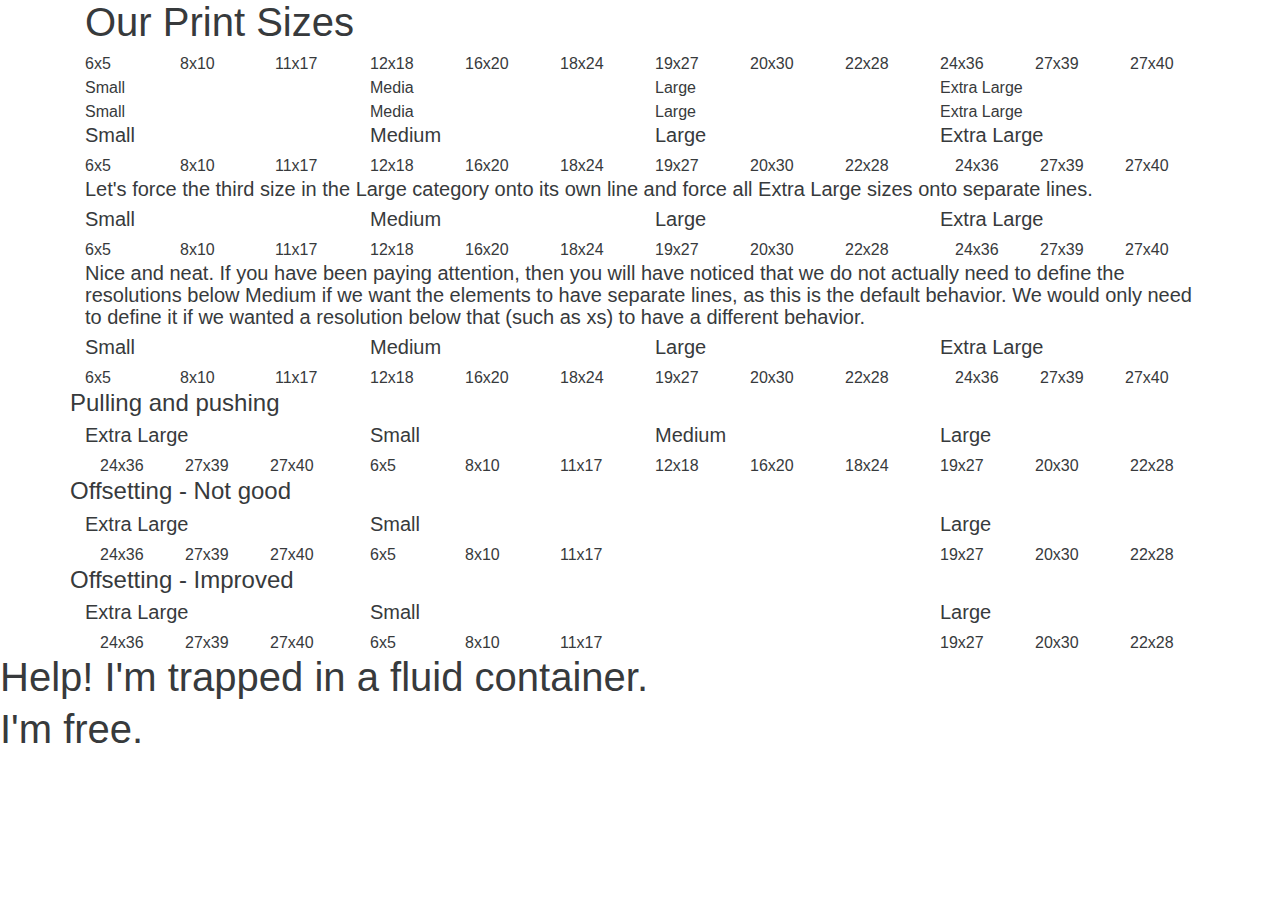
<file: grid.html>
<!DOCTYPE html>
<html lang="en">
  <head>
    <title>Bootstrap 4.0.0-alpha.5</title>
    <meta charset="UTF-8">
    <meta name="viewport" content="width=device-width, initial-scale=1, shrink-to-fit=no">
    <meta http-equiv="x-ua-compatible" content="ie=edge">
    <link rel="stylesheet" type="text/css" href="bootstrap/4.0.0-alpha.5/css/bootstrap.css">
    <link rel="stylesheet" type="text/css" href="tether/css/tether.min.css">
  </head>
  <body>
    <div class="container">
      <h1>Our Print Sizes</h1>
      <div class="row">
        <div class="col-sm-1">6x5</div>
        <div class="col-sm-1">8x10</div>
        <div class="col-sm-1">11x17</div>
        <div class="col-sm-1">12x18</div>
        <div class="col-sm-1">16x20</div>
        <div class="col-sm-1">18x24</div>
        <div class="col-sm-1">19x27</div>
        <div class="col-sm-1">20x30</div>
        <div class="col-sm-1">22x28</div>
        <div class="col-sm-1">24x36</div>
        <div class="col-sm-1">27x39</div>
        <div class="col-sm-1">27x40</div>
      </div>
      <div class="row">
        <div class="col-sm-3">Small</div>
        <div class="col-sm-3">Media</div>
        <div class="col-sm-3">Large</div>
        <div class="col-sm-3">Extra Large</div>
      </div>
      <div class="row">
        <div class="col-xs-6 col-sm-3">Small</div>
        <div class="col-xs-6 col-sm-3">Media</div>
        <div class="col-xs-6 col-sm-3">Large</div>
        <div class="col-xs-6 col-sm-3">Extra Large</div>
      </div>
      <div class="row">
        <div class="col-xs-6 col-sm-3">
          <h5>Small</h5>
          <div class="row">
            <div class="col-sm-4">6x5</div>
            <div class="col-sm-4">8x10</div>
            <div class="col-sm-4">11x17</div>
          </div>
        </div>
        <div class="col-xs-6 col-sm-3">
          <h5>Medium</h5>
          <div class="row">
            <div class="col-sm-4">12x18</div>
            <div class="col-sm-4">16x20</div>
            <div class="col-sm-4">18x24</div>
          </div>
        </div>
        <div class="col-xs-6 col-sm-3">
          <h5>Large</h5>
          <div class="row">
            <div class="col-sm-4">19x27</div>
            <div class="col-sm-4">20x30</div>
            <div class="col-sm-4">22x28</div>
          </div>
        </div>
        <div class="col-xs-6 col-sm-3">
          <h5>Extra Large</h5>
          <div class="col-sm-4">24x36</div>
          <div class="col-sm-4">27x39</div>
          <div class="col-sm-4">27x40</div>
        </div>
      </div>

      <div class="row">
        <div class="col-xs-12">
          <h5>
        Let's force the third size in the Large category onto its own line and force all Extra Large sizes onto separate lines.
          </h5>
        </div>
      </div>
      <div class="row">
        <div class="col-xs-6 col-sm-3">
          <h5>Small</h5>
          <div class="row">
            <div class="col-sm-4">6x5</div>
            <div class="col-sm-4">8x10</div>
            <div class="col-sm-4">11x17</div>
          </div>
        </div>
        <div class="col-xs-6 col-sm-3">
          <h5>Medium</h5>
          <div class="row">
            <div class="col-sm-4">12x18</div>
            <div class="col-sm-4">16x20</div>
            <div class="col-sm-4">18x24</div>
          </div>
        </div>
        <div class="col-xs-6 col-sm-3">
          <h5>Large</h5>
          <div class="row">
            <div class="col-sm-4">19x27</div>
            <div class="col-sm-4">20x30</div>
            <div class="col-sm-12 col-md-4">22x28</div>
          </div>
        </div>
        <div class="col-xs-6 col-sm-3">
          <h5>Extra Large</h5>
          <div class="col-sm-12 col-md-4">24x36</div>
          <div class="col-sm-12 col-md-4">27x39</div>
          <div class="col-sm-12 col-md-4">27x40</div>
        </div>
      </div>

      <div class="row">
        <div class="col-xs-12">
          <h5>
        Nice and neat. If you have been paying attention, then you will have noticed that we do not actually need to define the resolutions below Medium if we want the elements to have separate lines, as this is the default behavior. We would only need to define it if we wanted a resolution below that (such as xs) to have a different behavior.
          </h5>
        </div>
      </div>
      <div class="row">
        <div class="col-xs-6 col-sm-3">
          <h5>Small</h5>
          <div class="row">
            <div class="col-sm-4">6x5</div>
            <div class="col-sm-4">8x10</div>
            <div class="col-sm-4">11x17</div>
          </div>
        </div>
        <div class="col-xs-6 col-sm-3">
          <h5>Medium</h5>
          <div class="row">
            <div class="col-sm-4">12x18</div>
            <div class="col-sm-4">16x20</div>
            <div class="col-sm-4">18x24</div>
          </div>
        </div>
        <div class="col-xs-6 col-sm-3">
          <h5>Large</h5>
          <div class="row">
            <div class="col-sm-4">19x27</div>
            <div class="col-sm-4">20x30</div>
            <div class="col-md-4">22x28</div>
          </div>
        </div>
        <div class="col-xs-6 col-sm-3">
          <h5>Extra Large</h5>
          <div class="col-md-4">24x36</div>
          <div class="col-md-4">27x39</div>
          <div class="col-md-4">27x40</div>
        </div>
      </div>

      <div class="row">
        <h4>Pulling and pushing</h4>
        <div class="col-xs-6 col-sm-3 push-sm-3">
          <h5>Small</h5>
          <div class="row">
            <div class="col-sm-4">6x5</div>
            <div class="col-sm-4">8x10</div>
            <div class="col-sm-4">11x17</div>
          </div>
        </div>
        <div class="col-xs-6 col-sm-3 push-sm-3">
          <h5>Medium</h5>
          <div class="row">
            <div class="col-sm-4">12x18</div>
            <div class="col-sm-4">16x20</div>
            <div class="col-sm-4">18x24</div>
          </div>
        </div>
        <div class="col-xs-6 col-sm-3 push-sm-3">
          <h5>Large</h5>
          <div class="row">
            <div class="col-sm-4">19x27</div>
            <div class="col-sm-4">20x30</div>
            <div class="col-md-4">22x28</div>
          </div>
        </div>
        <div class="col-xs-6 col-sm-3 pull-sm-9">
          <h5>Extra Large</h5>
          <div class="col-md-4">24x36</div>
          <div class="col-md-4">27x39</div>
          <div class="col-md-4">27x40</div>
        </div>
      </div>
      <div class="row">
        <h4>Offsetting - Not good</h4>
        <div class="col-xs-6 col-sm-3 push-sm-3">
          <h5>Small</h5>
          <div class="row">
            <div class="col-sm-4">6x5</div>
            <div class="col-sm-4">8x10</div>
            <div class="col-sm-4">11x17</div>
          </div>
        </div>
        <div class="col-xs-6 col-sm-3 push-sm-3">
        </div>
        <div class="col-xs-6 col-sm-3 push-sm-3">
          <h5>Large</h5>
          <div class="row">
            <div class="col-sm-4">19x27</div>
            <div class="col-sm-4">20x30</div>
            <div class="col-md-4">22x28</div>
          </div>
        </div>
        <div class="col-xs-6 col-sm-3 pull-sm-9">
          <h5>Extra Large</h5>
          <div class="col-md-4">24x36</div>
          <div class="col-md-4">27x39</div>
          <div class="col-md-4">27x40</div>
        </div>
      </div>
      <div class="row">
        <h4>Offsetting - Improved</h4>
        <div class="col-xs-6 col-sm-3 push-sm-3">
          <h5>Small</h5>
          <div class="row">
            <div class="col-sm-4">6x5</div>
            <div class="col-sm-4">8x10</div>
            <div class="col-sm-4">11x17</div>
          </div>
        </div>
        <div class="col-xs-6 col-sm-3 offset-sm-3 push-sm-3">
          <h5>Large</h5>
          <div class="row">
            <div class="col-sm-4">19x27</div>
            <div class="col-sm-4">20x30</div>
            <div class="col-md-4">22x28</div>
          </div>
        </div>
        <div class="col-xs-6 col-sm-3 pull-sm-9">
          <h5>Extra Large</h5>
          <div class="col-md-4">24x36</div>
          <div class="col-md-4">27x39</div>
          <div class="col-md-4">27x40</div>
        </div>
      </div>
      <!-- .row -->
    </div> 
    <!-- .container -->
    <div>
      <h1>Help! I'm trapped in a fluid container.</h1>
    </div>
    <div>
      <h1>I'm free.</h1>
    </div>
    <script src="jquery/jquery.min.js"></script>
    <script src="tether/js/tether.min.js"></script>
    <script src="bootstrap/4.0.0-alpha.5/js/bootstrap.min.js"></script>
  </body>
</html>
</file>
